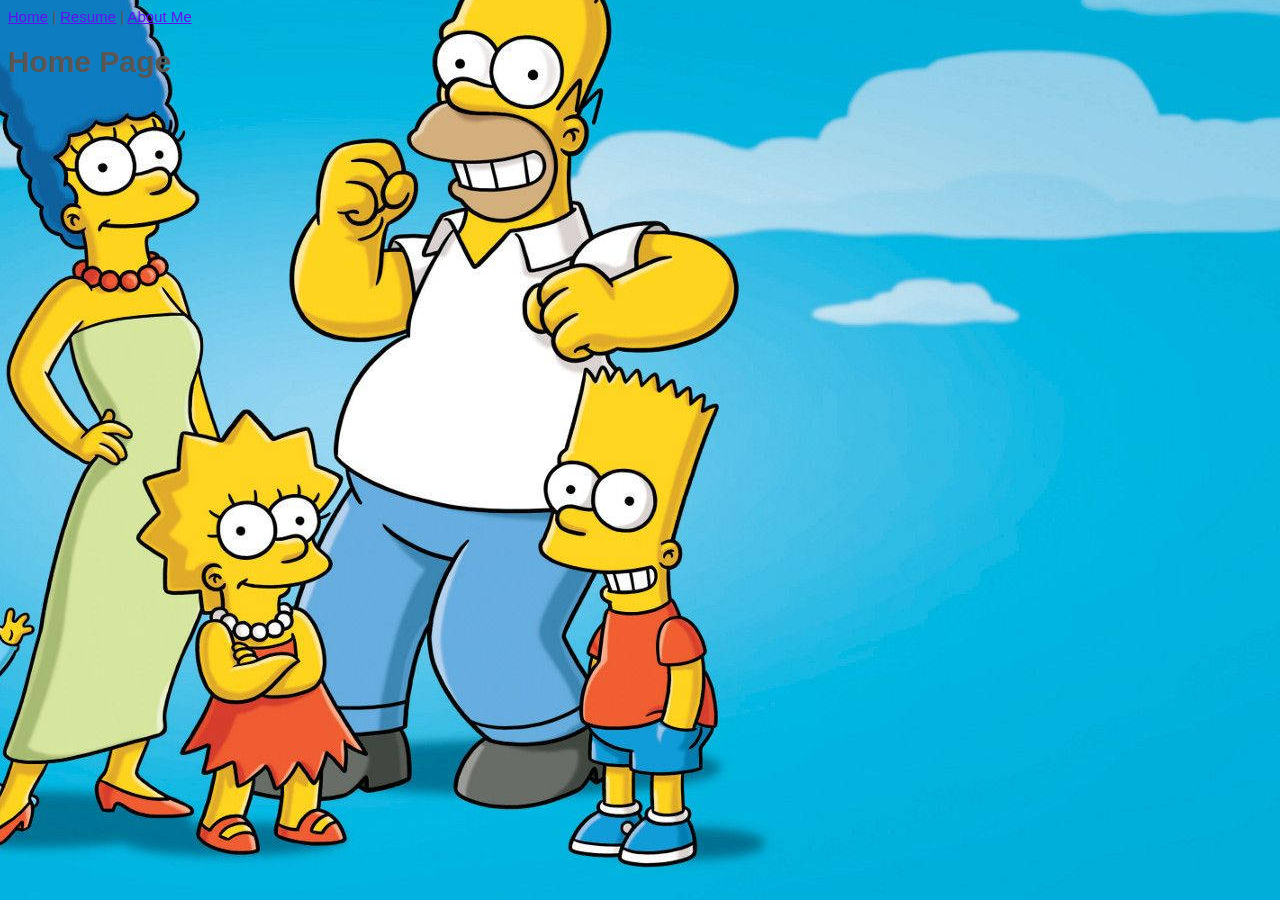
<file: index.html>
<html>
    <head>
        <title>Homer Simpson's home page</title>
        <link href="styles.css" rel="stylesheet" type="text/css">

    </head>
<body class="homebg">
    <a href="#">Home</a> |
    <a href="content/resume.html">Resume</a> |
    <a href="content/aboutme.html">About Me</a>

    <h1>Home Page</h1>
</body>
</html>
</file>
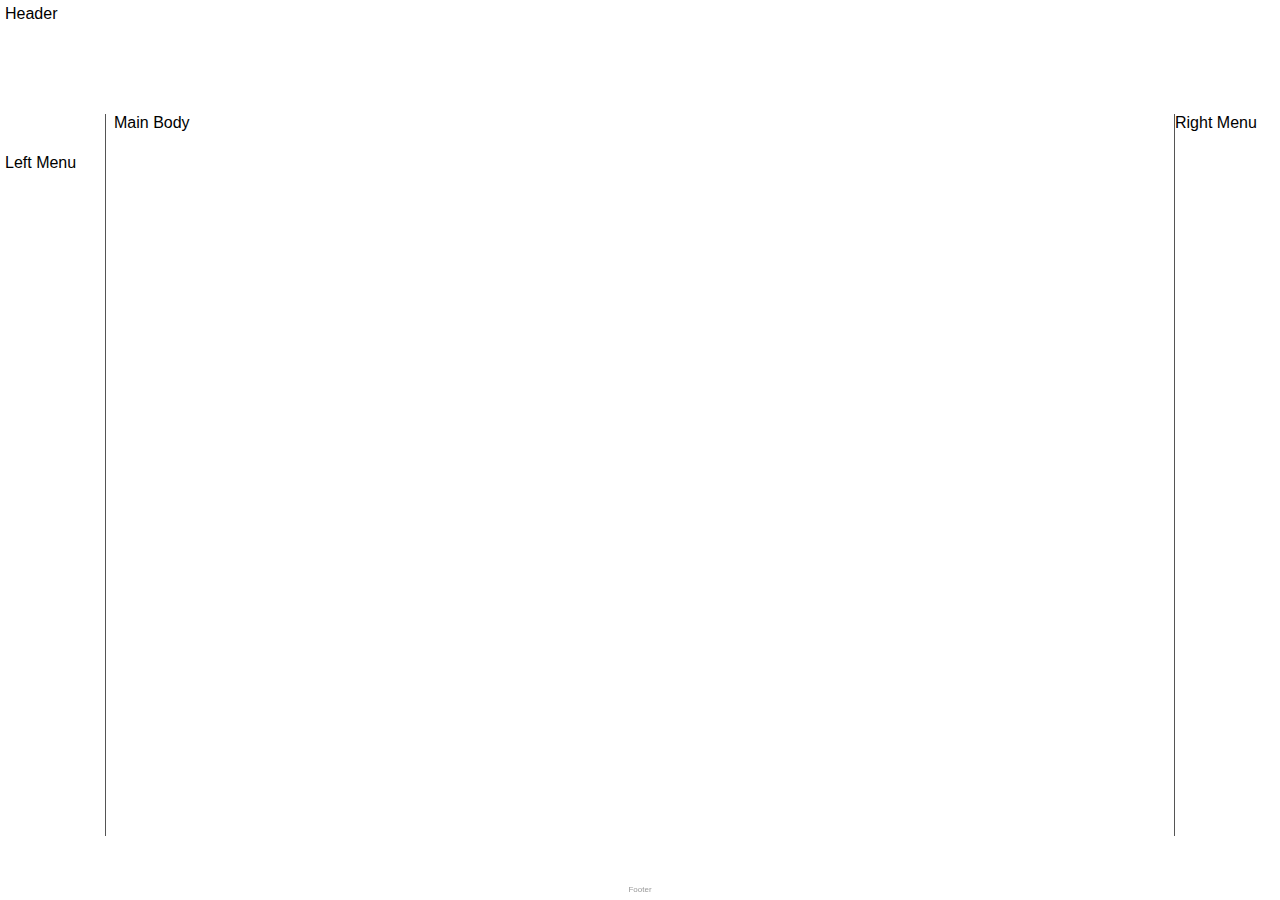
<file: content/layout.html>
<html>
    <head>
        <title>Layout Template</title>
        <link href="../layoutstyles.css" rel="stylesheet" type="text/css">
    </head>
    <body>
        <div class="common Header">Header</div>
        <div class="common leftmenu">Left Menu</div>
        <div class="common mainbody">Main Body</div>
        <div class="common rightmenu">Right Menu</div>
        <div class="common footer">Footer</div>
    </body>
</html>
</file>
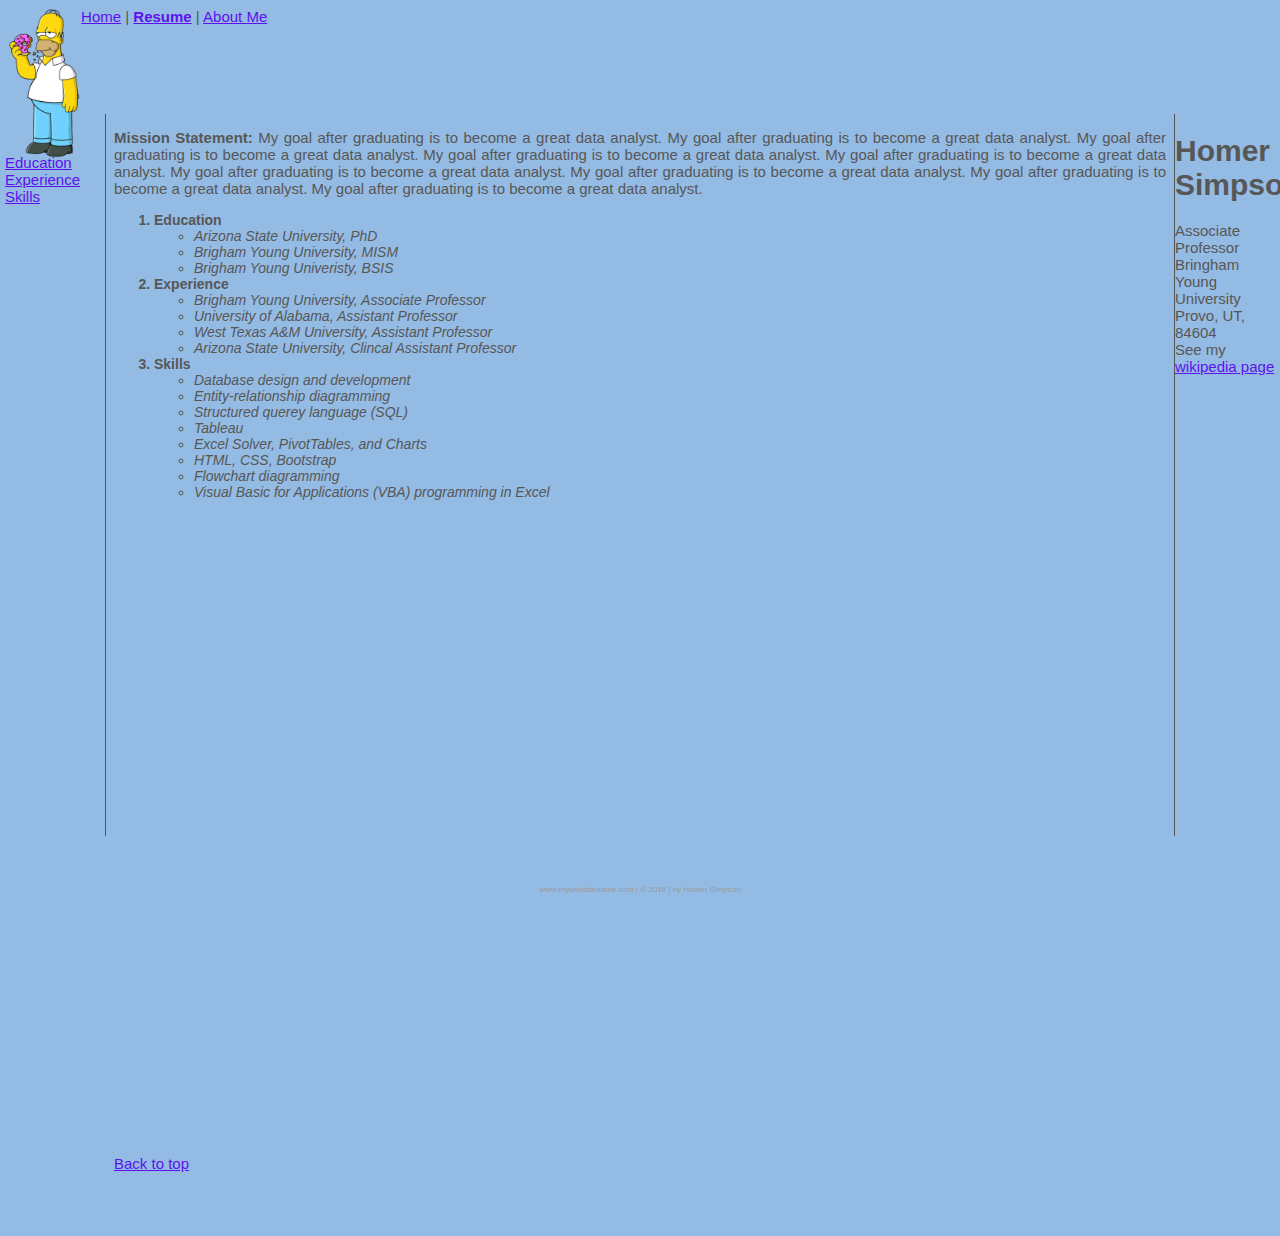
<file: content/resume.html>
<!DOCTYPE html>

<html lang="en">
 <head>
    <title>My Resume</title>
    <link href="../styles.css" rel="stylesheet" type="text/css">
    <link href="../layoutstyles.css" rel="stylesheet" type="text/css">
 </head>

 <body>
    
        <div class="common Header">
            <img src="../images/Homer.png" height="150" alt="Homer Simpson portrait">
            <span class="subheader">
                <a href="../index.html" id="top">Home</a> |
                <a href="#"><b>Resume</b></a> |
                <a href="aboutme.html">About Me</a> 
            </span>
        </div>
        <div class="common leftmenu">
            <a href="#edu">Education</a><br>
            <a href="#exp">Experience</a><br>
            <a href="#ski">Skills</a><br>
        </div>
        <div class="common mainbody">
            <p class="justify">
                <span class="bold"> Mission Statement:</span> My goal after graduating is to become a great data analyst. My goal after graduating is to become a great data analyst. My goal after graduating is to become a great data analyst. My goal after graduating is to become a great data analyst. My goal after graduating is to become a great data analyst. My goal after graduating is to become a great data analyst. My goal after graduating is to become a great data analyst. My goal after graduating is to become a great data analyst. My goal after graduating is to become a great data analyst.</p>
           
            <!-- Be sure to update this list later from my original resume -->
            <ol>
                <li id="edu" class="resumeListHeading" >
                    Education
                    <ul>
                        <li>Arizona State University, PhD</li>
                        <li>Brigham Young University, MISM</li>
                        <li> Brigham Young Univeristy, BSIS</li>
                    </ul>
                </li>
               
                <li id="exp" class="resumeListHeading">
                    Experience
                    <ul>
                        <li>Brigham Young University, Associate Professor</li>
                        <li>University of Alabama, Assistant Professor</li>
                        <li>West Texas A&M University, Assistant Professor</li>
                        <li>Arizona State University, Clincal Assistant Professor</li>
                    </ul>
                </li>
                <li id="ski" class="resumeListHeading">
                    Skills
                    <ul>
                        <li>Database design and development</li>
                        <li>Entity-relationship diagramming</li>
                        <li>Structured querey language (SQL)</li>
                        <li>Tableau</li>
                        <li>Excel Solver, PivotTables, and Charts</li>
                        <li>HTML, CSS, Bootstrap</li>
                        <li>Flowchart diagramming</li>
                        <li>Visual Basic for Applications (VBA) programming in Excel</li>

                    </ul>
                </li>
            </ol>
            <p>&nbsp;</p>
             <p>&nbsp;</p> 
             <p>&nbsp;</p> 
             <p>&nbsp;</p>
             <p>&nbsp;</p>
             <p>&nbsp;</p>
             <p>&nbsp;</p>
             <p>&nbsp;</p>
             <p>&nbsp;</p>
             <p>&nbsp;</p>
             <p>&nbsp;</p>
             <p>&nbsp;</p>
             <p>&nbsp;</p>
             <p>&nbsp;</p>
             <p>&nbsp;</p>
             <p>&nbsp;</p>
             <p>&nbsp;</p>
             <p>&nbsp;</p>
             <p>&nbsp;</p>
             <p>&nbsp;</p>
             
            <a href="#top">Back to top</a>

            <p>&nbsp;</p>
            <p>&nbsp;</p>
        </div>
        <div class="common rightmenu">
    <h1>Homer Simpson</h1>
    Associate Professor<br>
    Bringham Young University<br>
    Provo, UT, 84604<br>
    See my <a href="https://en.wikipedia.org/wiki/Homer_Simpson" target="_blank" title="Wiki page on Homer Simpson">wikipedia page</a>

        </div>
        <div class="common footer">
            www.mywebsitename.com | &copy; 2018 | by Homer Simpson
        </div>
    </body>
</html>
</file>
<file: styles.css>
/* These are the approved styles for the site */

body {
    font-family: Arial, Helvetica, sans-serif;
    font-size: 15px;
    color: #575757;
    background-color: rgb(148, 187, 227)


}    

li {
    font-size: 14px;
    font-style: italic;
    font-weight: normal;

}
a {
    color: rgb(94, 17, 239)
}

.resumeListHeading {
    font-weight: bold;
    font-style: normal;
}
.underline {text-decoration: underline;}
.bold {font-weight: bold;}
.justify {text-align: justify;}

.homebg { background-image: url('images/background.jpg');
            background-position: bottom right;
            background-repeat: repeat; /*Chrome version*/       
}

.box1 {
    border: dotted 2px pink;
    border-bottom: dotted 2px pink;
}

.box2 {
      padding: 5px;
    
}

.box3 {

margin: 50px;
}
</file>
<file: layoutstyles.css>
body {
    /*background-color: #555555;*/
    font-family: Verdana, Geneva, Tahoma, sans-serif;

}




.common {
       /* background-color: #CCCCCC;
        border: solid 2px white; */
        position: absolute;
}

.header {
        top: 5px;
        left: 5px;
        right: 5px;
        height: 100px;
        z-index: 2;
}

.leftmenu {
    top: 114px;
    left: 5px;
    width: 100px;
    bottom: 64px;
    z-index: 1;
    padding-top: 40px;
    border-right: solid 1px #555555;


}

.mainbody {
    top: 114px;
    bottom: 64px;
    left: 114px;
    right: 114px;

}
.rightmenu {
    top: 114px;
    bottom: 64px;
    right: 5px;
    width: 100px;
    border-left: solid 1px #555555


}

.footer {
    bottom: 5px;
    height: 10px;
    left: 5px;
    right: 5px;
    font-size: 8px;
    color: #999999;
    text-align: center;
    position: fixed;

}

.subheader {
    float: right;
right: 20px }
</file>
